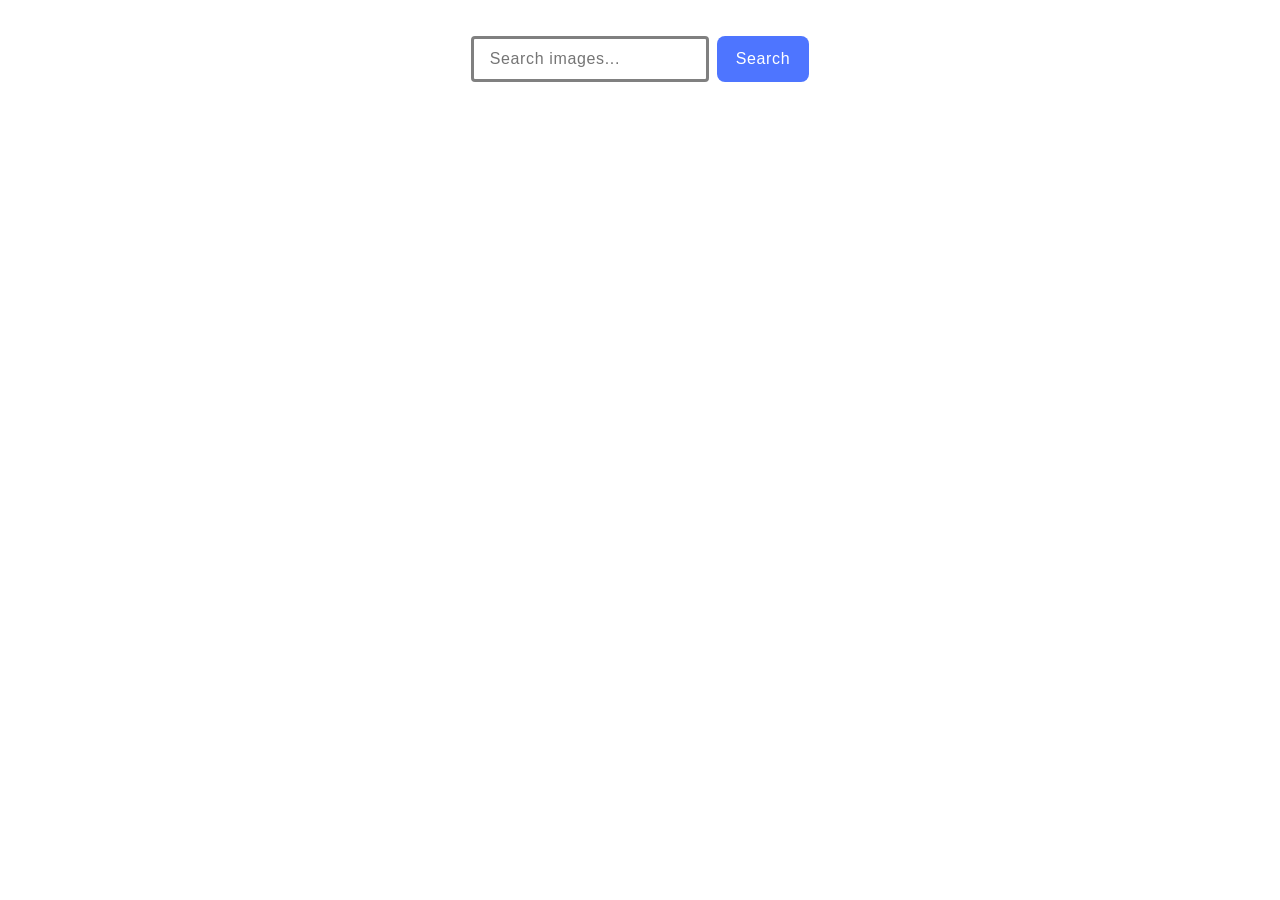
<file: src/index.html>
<!DOCTYPE html>
<html lang="en">
  <head>
    <meta charset="UTF-8" />
    <link rel="icon" type="image/svg+xml" href="/favicon.svg" />
    <meta name="viewport" content="width=device-width, initial-scale=1.0" />
    <title>goit-js-hw-11</title>
    <link rel="stylesheet" href="./css/styles.css" />
  </head>
  <body>
    
      <form class="form">
        <label>
          <input type="text" name="search-text" placeholder="Search images..." required>
        </label>
        <button type="submit">Search</button>
      </form>

      <span class="loader"></span>
      <ul class="gallery"></ul>

    <script type="module" src="./main.js"></script>
  </body>
</html>
</file>
<file: src/css/styles.css>
/**
  |============================
  | include css partials with
  | default @import url()
  |============================
*/
/* Common styles */
@import url('./reset.css');
@import url('./base.css');
@import url('./form.css');
@import url('./gallery.css');
@import url('./loader.css');
</file>
